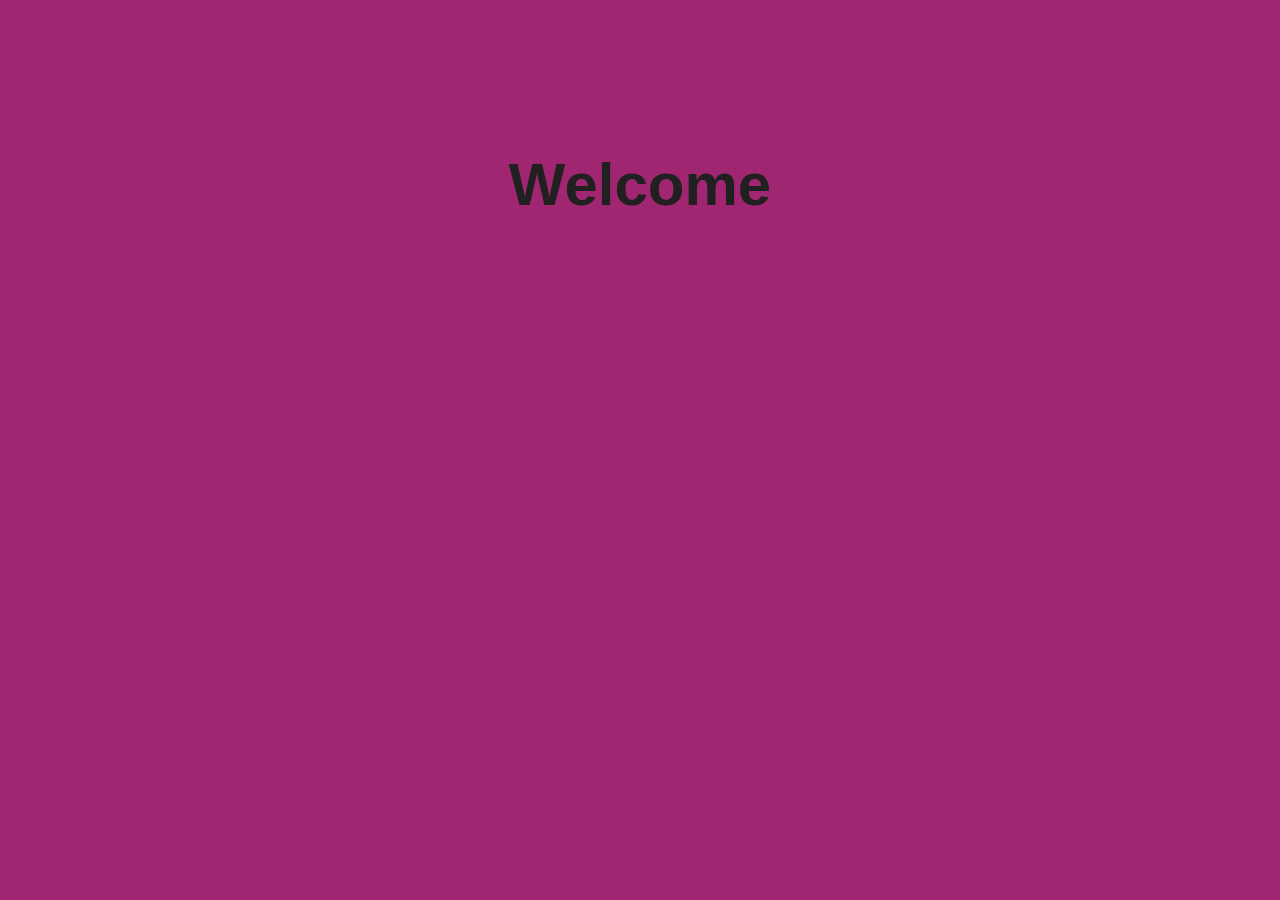
<file: index.html>
<!DOCTYPE html>
<html>

<head>
    <title>Welcome Page</title>
    <link rel="stylesheet" type="text/css" href="style.css">
</head>

<body>
    <div id="welcome-page">
        <h1>Welcome</h1>
    </div>

    <div id="login-page" style="display: none;">
        <h1>Login</h1>
        <form>
            <input type="text" id="username" placeholder="Username" required><br>
            <input type="password" id="password" placeholder="Password" required><br>
            <button type="button" onclick="login()">Login</button>
        </form>
    </div>

    <div id="home-page" style="display: none;">
        <h1>Home </h1>
        <ul>
            <li><a href="home.html">Home</a></li>
        </ul>
    </div>

    <script src="script.js"></script>
</body>

</html>
</file>
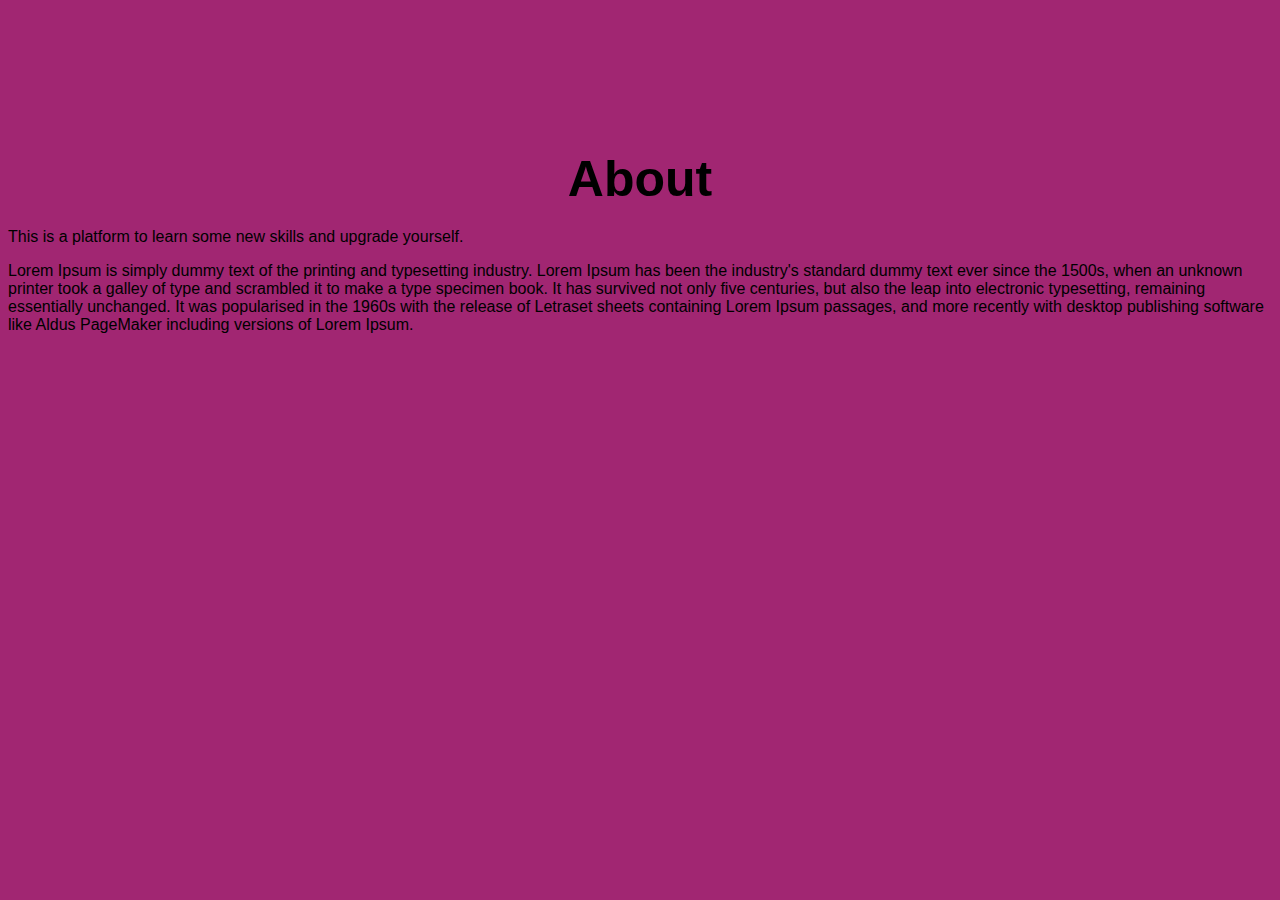
<file: about.html>
<!DOCTYPE html>
<html>

<head>
    <title>About Page</title>
    <link rel="stylesheet" type="text/css" href="style.css">
</head>

<body>
    <div id="about-page">
        <h1>About </h1>
        <p>This is a platform to learn some new skills and upgrade yourself.</p>
        <p>
            Lorem Ipsum is simply dummy text of the printing and typesetting industry. Lorem Ipsum has been the industry's standard dummy text ever since the 1500s, when an unknown printer took a galley of type and scrambled it to make a type specimen book. It has
            survived not only five centuries, but also the leap into electronic typesetting, remaining essentially unchanged. It was popularised in the 1960s with the release of Letraset sheets containing Lorem Ipsum passages, and more recently with desktop
            publishing software like Aldus PageMaker including versions of Lorem Ipsum.</p>
    </div>

    <script src="script.js"></script>
</body>

</html>
</file>
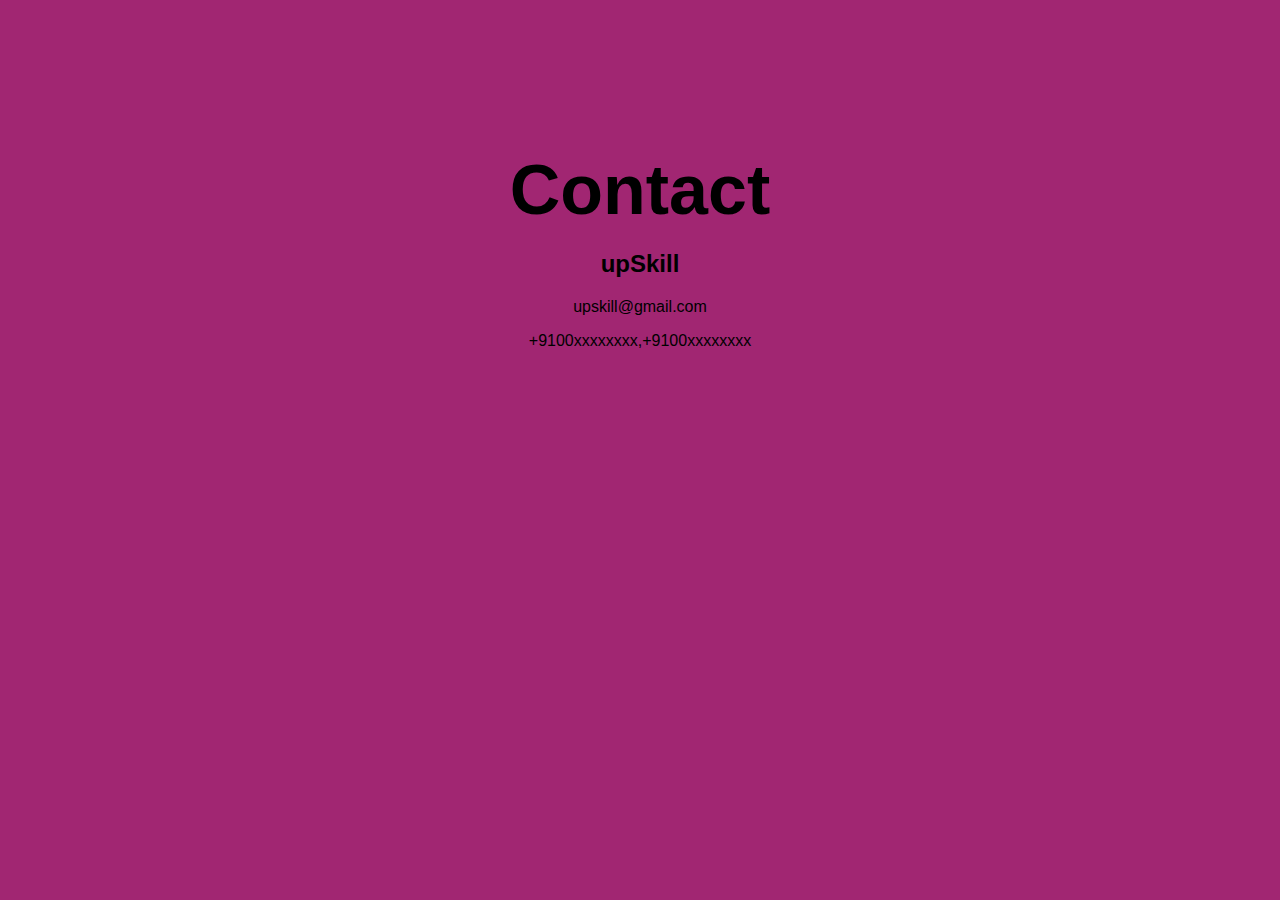
<file: contact.html>
<!DOCTYPE html>
<html>

<head>
    <title>Contact Page</title>
    <link rel="stylesheet" type="text/css" href="style.css">
</head>

<body>
    <div id="contact-page">
        <h1>Contact</h1>
        <h2>upSkill
        </h2>
        <p>upskill@gmail.com</p>
        <p>+9100xxxxxxxx,+9100xxxxxxxx
        </p>
    </div>

    <script src="script.js"></script>
</body>

</html>
</file>
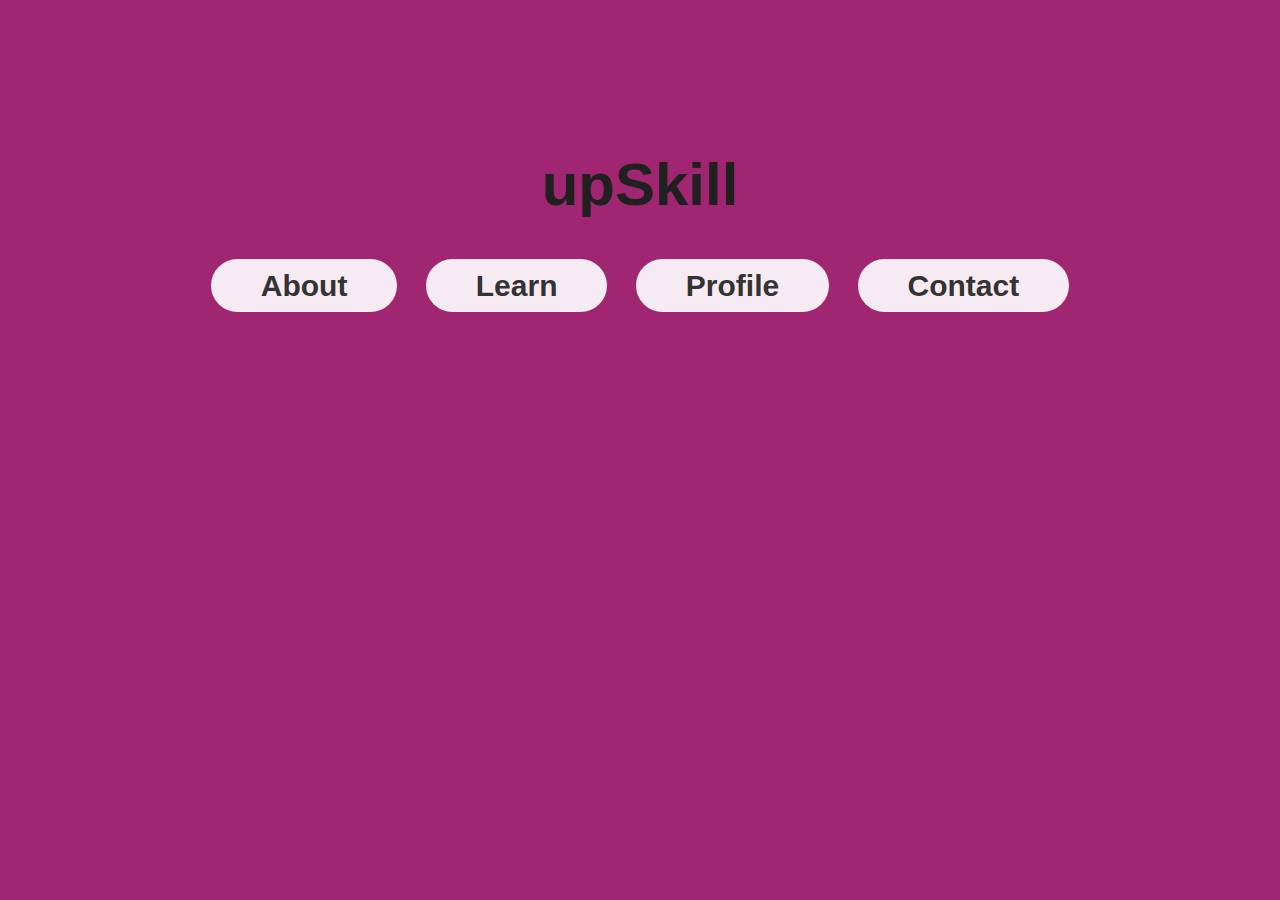
<file: home.html>
<!DOCTYPE html>
<html>

<head>
    <title>Home Page</title>
    <link rel="stylesheet" type="text/css" href="style.css">
</head>

<body>
    <div id="home-page">
        <h1>upSkill</h1>
        <ul>
            <li><a href="about.html">About</a></li>
            <li>
                <a href="learn.html">Learn</a>
            </li>
            <li><a href="profile.html">Profile</a></li>

            <li><a href="contact.html">Contact</a></li>

        </ul>
    </div>

    <script src="script.js"></script>
</body>

</html>
</file>
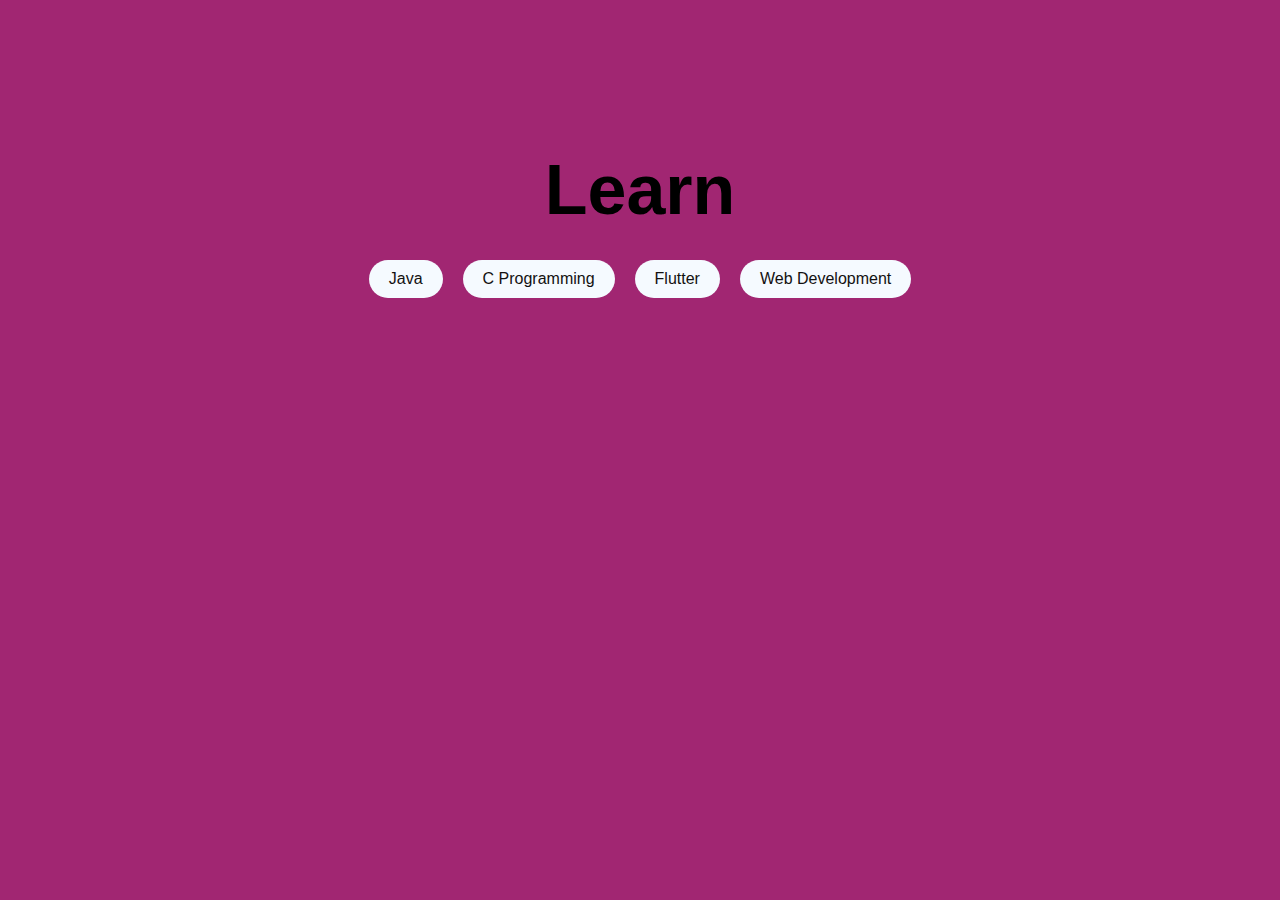
<file: learn.html>
<!DOCTYPE html>
<html>

<head>
    <title>Learn Page</title>
    <link rel="stylesheet" type="text/css" href="style.css">
</head>

<body>
    <div id="learn-page">
        <h1>Learn</h1>
        <div class="buttons-container">
            <a href="java.html" class="learn-button">Java</a>
            <a href="c.html" class="learn-button">C Programming</a>
            <a href="flutter.html" class="learn-button">Flutter</a>
            <a href="webdev.html" class="learn-button">Web Development</a>
        </div>
    </div>

    <script src="script.js"></script>
</body>

</html>
</file>
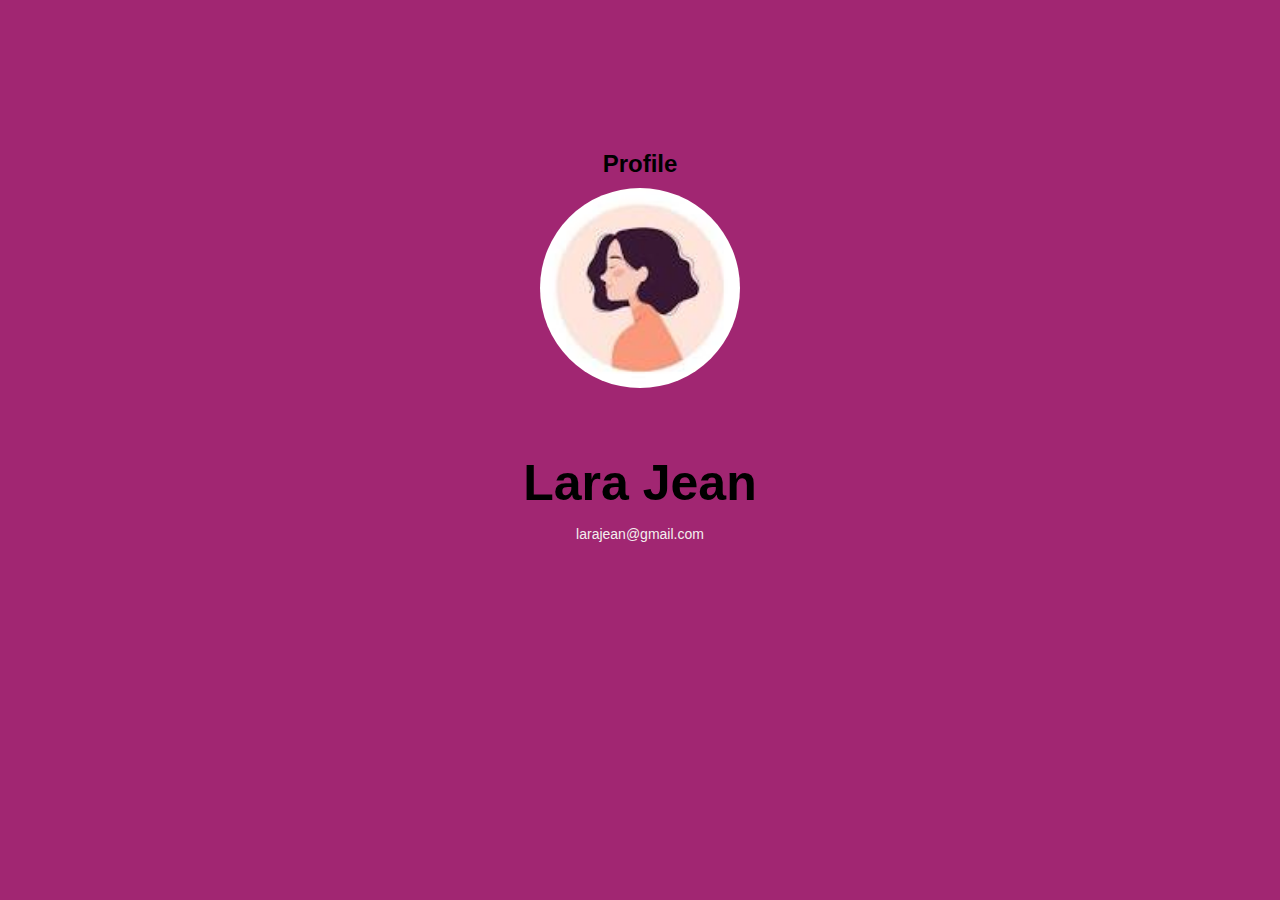
<file: profile.html>
<!DOCTYPE html>
<html>

<head>
    <title>Profile Page</title>
    <link rel="stylesheet" type="text/css" href="style.css">
</head>

<body>
    <div id="profile-page">
        <h1>Profile</h1>
        <img src="profile-pic.jpg" alt="Profile Picture" width="200">
        <h2>Lara Jean</h2>
        <p>larajean@gmail.com
        </p>
    </div>

    <script src="script.js"></script>
</body>

</html>
</file>
<file: style.css>
body {
            font-family: Arial, sans-serif;
            background-color: #a12672;
        }
        
        #welcome-page,
        #login-page,
        #home-page {
            text-align: center;
            margin-top: 150px;
            font-size: 30px;
            font-weight: bold;
            color: #212020;
        }
        
        #login-page input,
        #login-page button {
            margin-top: 10px;
        }
        
        #login-page input[type="text"],
        #login-page input[type="password"] {
            padding: 5px;
            width: 200px;
        }
        
        #login-page button {
            padding: 5px 10px;
        }
        
        body {
            font-family: Arial, sans-serif;
        }
        
        #home-page {
            text-align: center;
            margin-top: 150px;
        }
        
        #home-page ul {
            list-style: none;
            padding: 0;
        }
        
        #home-page ul li {
            display: inline-block;
            margin: 10px;
        }
        
        #home-page ul li a {
            text-decoration: none;
            padding: 10px 50px;
            background-color: #f6ebf2;
            color: #333;
            border-radius: 50px;
        }
        
        #home-page ul li a:hover {
            background-color: #333;
            color: white;
        }
        
        body {
            font-family: Arial, sans-serif;
        }
        
        #profile-page {
            text-align: center;
            margin-top: 150px;
        }
        
        #profile-page img {
            border-radius: 50%;
            margin-bottom: 20px;
        }
        
        #profile-page h1 {
            font-size: 24px;
            margin-bottom: 10px;
        }
        
        #profile-page h2 {
            font-size: 50px;
            margin-bottom: 5px;
        }
        
        #profile-page p {
            font-size: 14px;
            color: #f4efef;
        }
        
        body {
            font-family: Arial, sans-serif;
        }
        
        #contact-page {
            text-align: center;
            margin-top: 150px;
        }
        
        #contact-page h1 {
            font-size: 70px;
            margin-bottom: 20px;
        }
        
        #contact-page p {
            font-size: 16px;
            margin-bottom: 10px;
        }
        
        #contact-page .contact-info {
            display: flex;
            justify-content: center;
            align-items: center;
            margin-bottom: 20px;
        }
        
        #contact-page .contact-info img {
            width: 30px;
            margin-right: 10px;
        }
        
        #contact-page .contact-info p {
            margin: 0;
        }
        
        #contact-page .contact-info a {
            text-decoration: none;
            color: #333;
            font-weight: bold;
        }
        
        #contact-page .contact-info a:hover {
            color: #f3f7fa;
        }
        
        body {
            font-family: Arial, sans-serif;
        }
        
        #learn-page {
            text-align: center;
            margin-top: 150px;
        }
        
        #learn-page h1 {
            font-size: 70px;
            margin-bottom: 20px;
        }
        
        .buttons-container {
            display: flex;
            justify-content: center;
            flex-wrap: wrap;
            margin-top: 20px;
        }
        
        .learn-button {
            display: inline-block;
            padding: 10px 20px;
            margin: 10px;
            background-color: #f5faff;
            color: #131111;
            text-decoration: none;
            font-size: 16px;
            border-radius: 4px;
            border-radius: 50px;
        }
        
        .learn-button:hover {
            background-color: #f2f6f9;
        }
        
        body {
            font-family: Arial, sans-serif;
        }
        
        #about-page {
            text-align: center;
            margin-top: 150px;
        }
        
        #about-page h1 {
            font-size: 50px;
            margin-bottom: 20px;
        }
        
        #about-page p {
            font-size: 16px;
            margin-bottom: 10px;
            text-align: left;
        }
        
        #about-page .quote {
            font-style: italic;
            color: #777;
        }
        
        #about-page .author {
            font-weight: bold;
            color: #333;
        }
</file>
